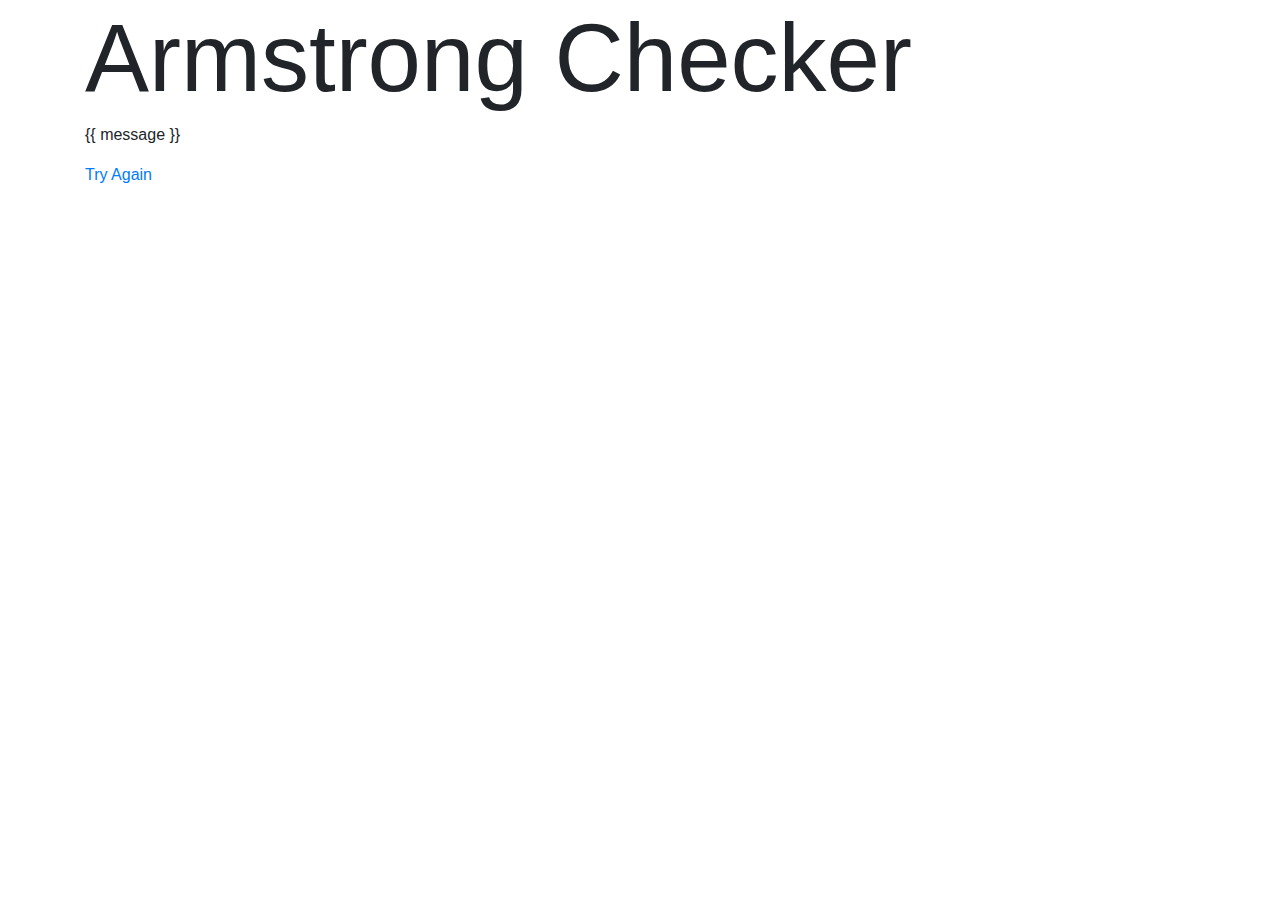
<file: flask/armstrong/templates/index.html>
<!DOCTYPE html>
<html>
<head>
    <title>Armstrong Checker</title>
    <link rel="stylesheet" href="https://stackpath.bootstrapcdn.com/bootstrap/4.3.1/css/bootstrap.min.css" integrity="sha384-ggOyR0iXCbMQv3Xipma34MD+dH/1fQ784/j6cY/iJTQUOhcWr7x9JvoRxT2MZw1T" crossorigin="anonymous">
</head>
<body>
    <div class="container">
    <h1 class="display-1">Armstrong Checker</h1>
    <p>{{ message }}</p>
    <a href="/">Try Again</a>
</div>
</body>
</html>
</file>
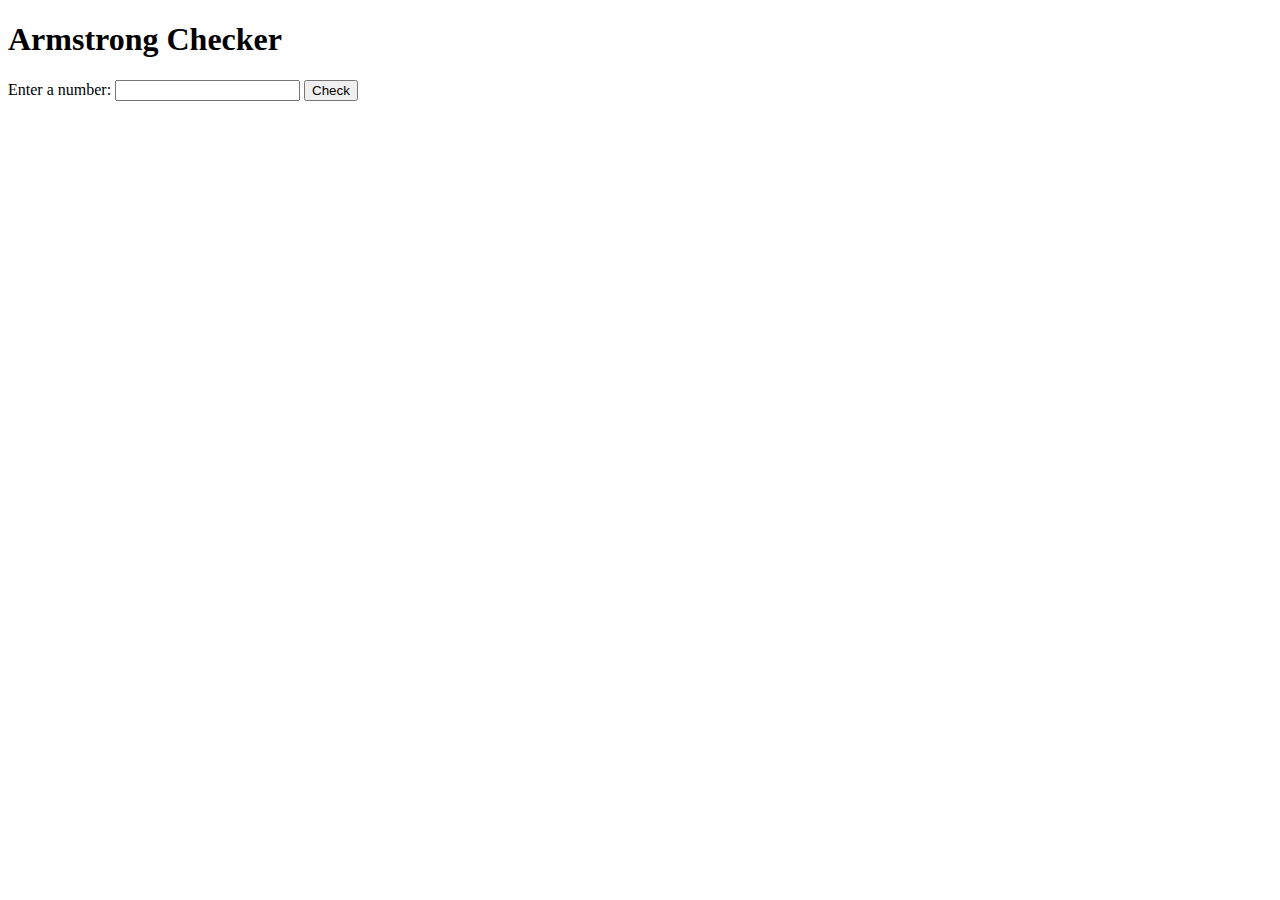
<file: flask/batch2/Home.html>
<!DOCTYPE html>
<html>
<head>
    <title>Armstrong Checker</title>
</head>
<body>
    <h1>Armstrong Checker</h1>
    <form method="POST" action="/check">
        <label for="number">Enter a number:</label>
        <input type="number" id="number" name="number" required>
        <button type="submit">Check</button>
    </form>
</body>
</html>
</file>
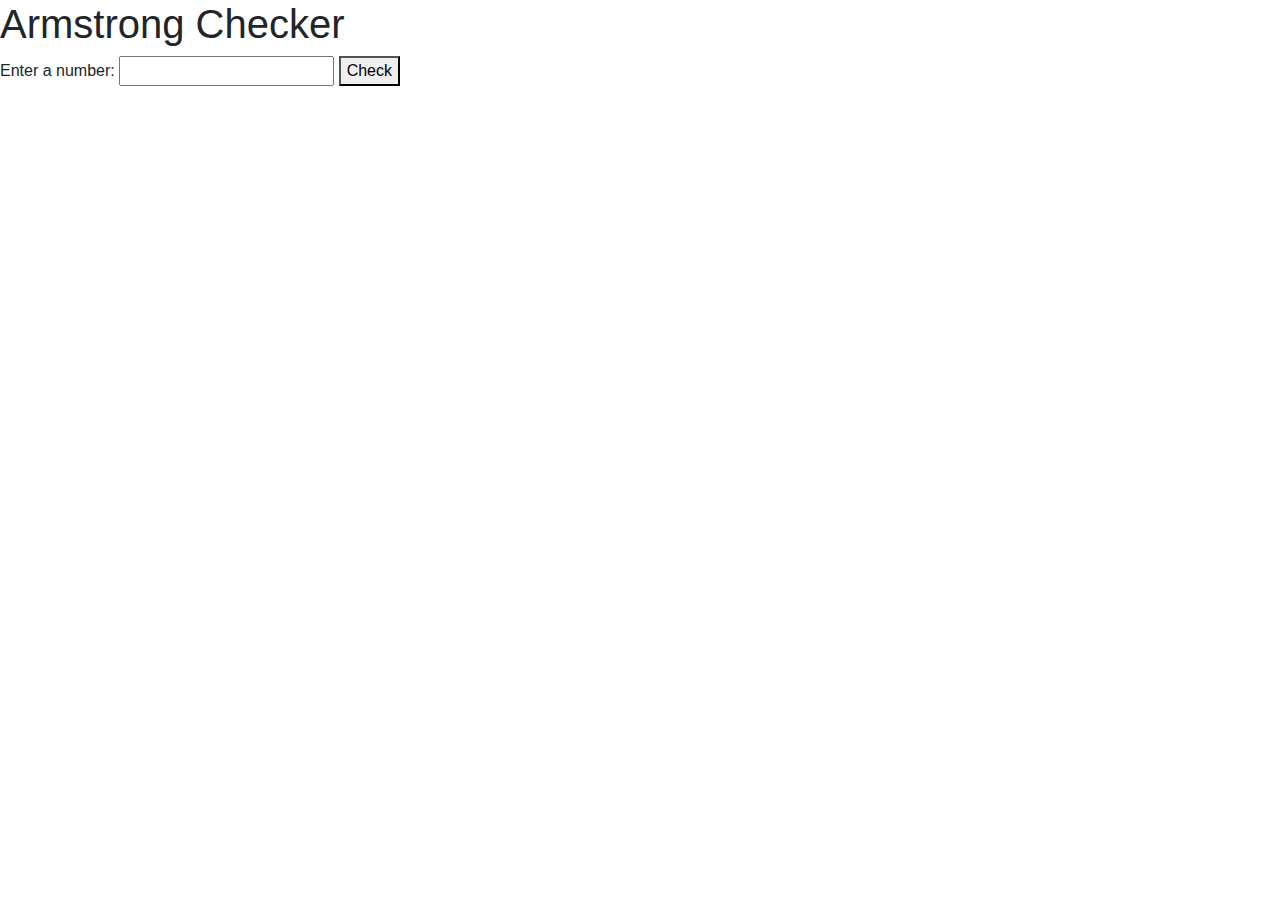
<file: flask/armstrong/templates/home.html>
<!DOCTYPE html>
<html>
<head>
    <title>Armstrong Checker</title>
    <link rel="stylesheet" href="https://stackpath.bootstrapcdn.com/bootstrap/4.3.1/css/bootstrap.min.css" integrity="sha384-ggOyR0iXCbMQv3Xipma34MD+dH/1fQ784/j6cY/iJTQUOhcWr7x9JvoRxT2MZw1T" crossorigin="anonymous">
</head>
<body>

    <h1>Armstrong Checker</h1>
    <form method="POST" action="/check">
        <label for="number">Enter a number:</label>
        <input type="number" id="number" name="number" required>
        <button type="submit">Check</button>
    </form>

</body>
</html>
</file>
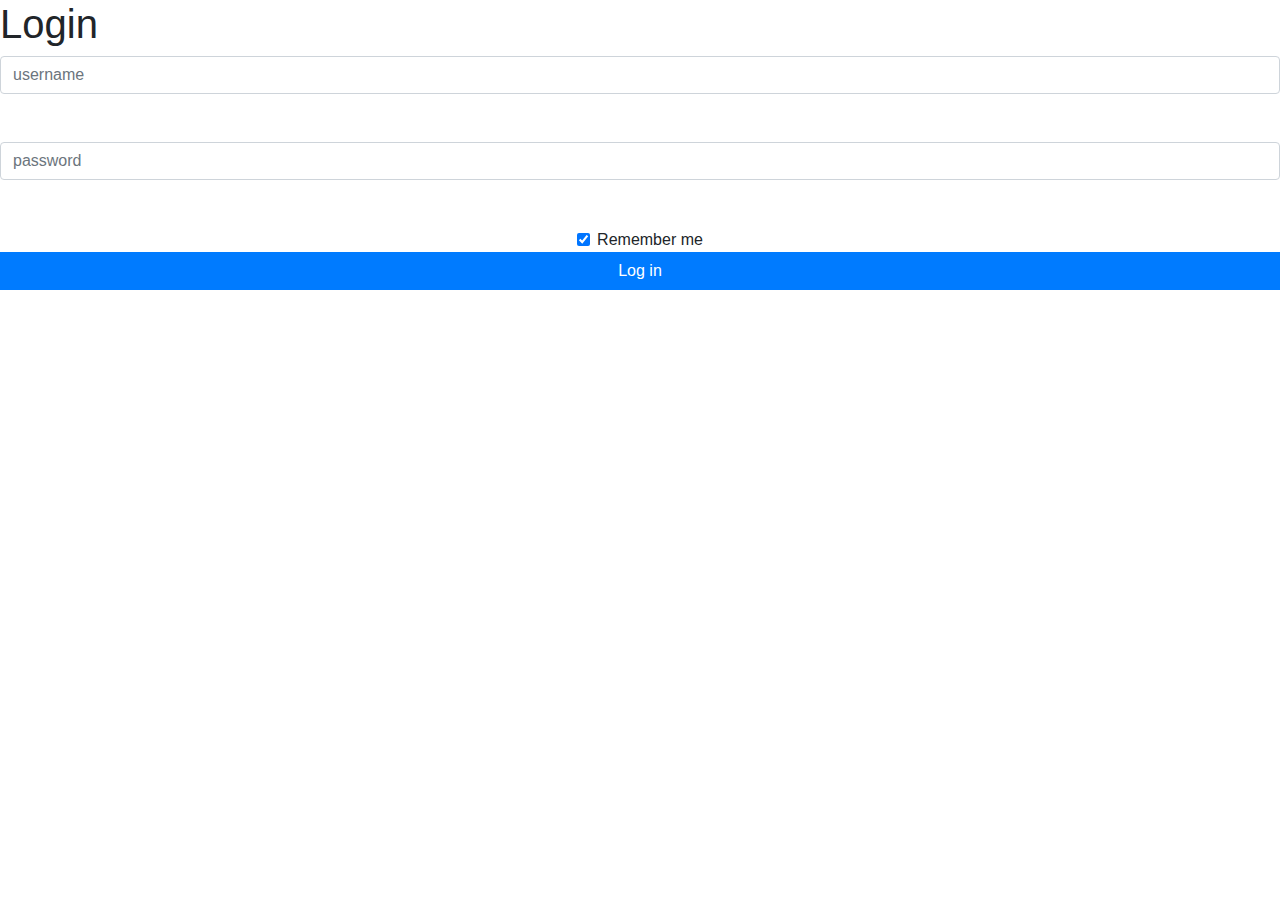
<file: flask/Login/templates/success.html>
<!DOCTYPE html>
<html>
<head>
    <title>Login Page</title>
    <link rel="stylesheet" href="https://stackpath.bootstrapcdn.com/bootstrap/4.3.1/css/bootstrap.min.css" integrity="sha384-ggOyR0iXCbMQv3Xipma34MD+dH/1fQ784/j6cY/iJTQUOhcWr7x9JvoRxT2MZw1T" crossorigin="anonymous">
</head>
<body>
    <form action="/login" method="POST">
        <div class="login">
        <div class="login-screen">
        <div class="app-title">
        <h1>Login</h1>
        </div>
        <div class="login-form">
        <div class="form-outline mb-4">
                        <input type="text" class="form-control" value="" placeholder="username" name="username">
        <label class="login-field-icon fui-user" for="login-name"></label></div>

        <div class="form-outline mb-4">
                        <input type="password" class="form-control" value="" placeholder="password" name="password">
        <label class="login-field-icon fui-lock" for="login-pass"></label></div>
        
        <div class="row mb-4">
            <div class="col d-flex justify-content-center">
              <!-- Checkbox -->
              <div class="form-check">
                <input class="form-check-input" type="checkbox" value="" id="form2Example31" checked />
                <label class="form-check-label" for="form2Example31"> Remember me </label>
              </div>
            </div>
        <input type="submit" value="Log in" class="btn btn-primary btn-large btn-block">
        
        </div>
        </div>
        </div>
        </form>

</body>
</html>
</file>
